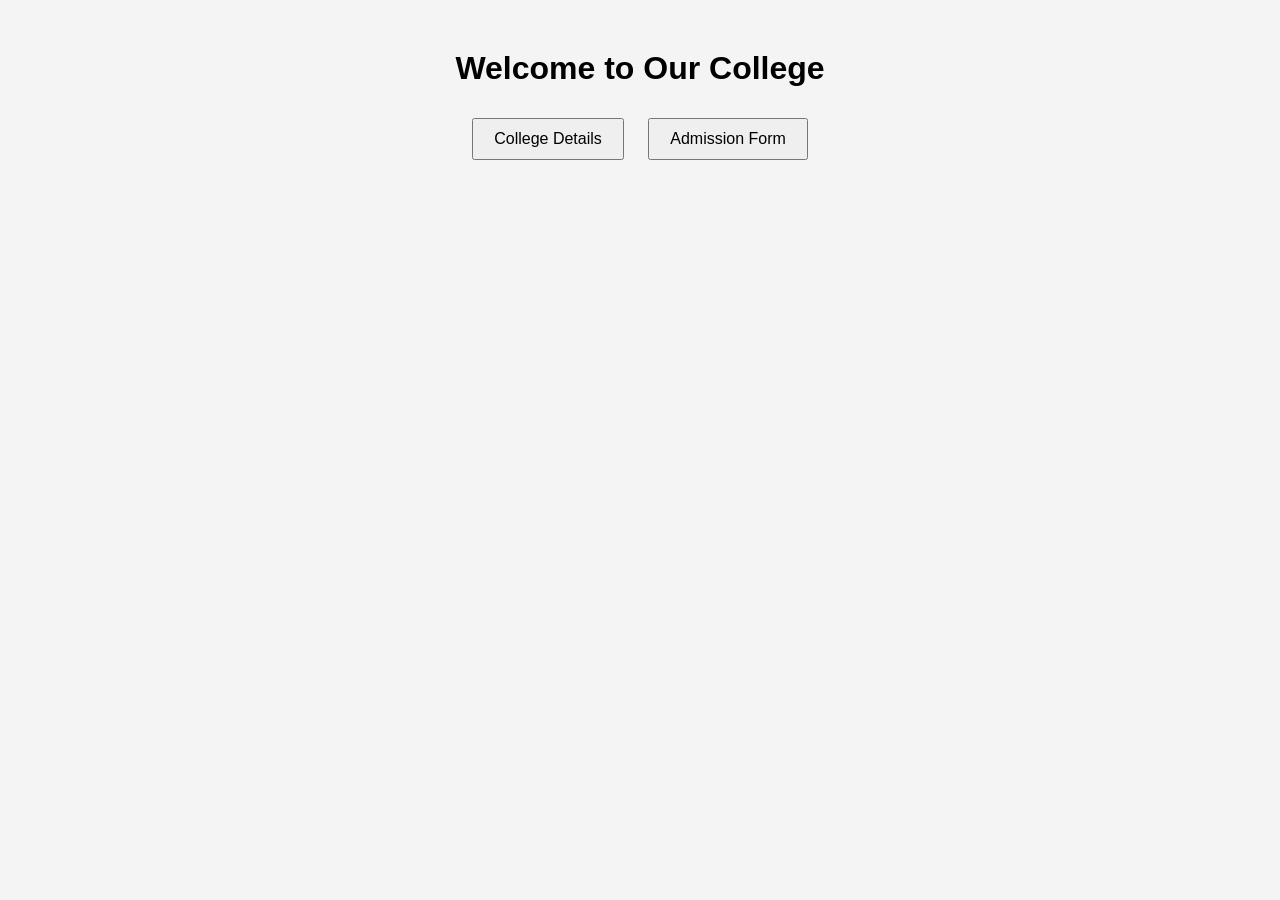
<file: college-admission/index.html>
<!DOCTYPE html>
<html lang="en">
<head>
    <meta charset="UTF-8">
    <meta name="viewport" content="width=device-width, initial-scale=1.0">
    <title>College Admission Portal</title>
    <link rel="stylesheet" href="styles.css">
</head>
<body>
    <div class="container">
        <h1>Welcome to Our College</h1>
        <button onclick="showCollegeDetails()">College Details</button>
        <button onclick="showAdmissionForm()">Admission Form</button>
    </div>

    <div id="college-details" class="hidden">
        <h2>College Details</h2>
        <table>
            <tr><th>College Name</th><td>XYZ University</td></tr>
            <tr><th>Established</th><td>2000</td></tr>
            <tr><th>Location</th><td>Hyderabad, Telangana</td></tr>
            <tr><th>Courses Offered</th><td>Engineering, Arts, Science</td></tr>
            <tr><th>Website</th><td><a href="https://xyzuniversity.edu">xyzuniversity.edu</a></td></tr>
        </table>
        <button onclick="goBack()">Back</button>
    </div>

    <div id="admission-form" class="hidden">
        <h2>Admission Form</h2>
        <form id="form">
            <label for="name">Student Name:</label><input type="text" id="name" required><br>
            <label for="age">Age:</label><input type="number" id="age" required><br>
            <label for="gender">Gender:</label><input type="text" id="gender" required><br>
            <label for="fatherName">Father's Name:</label><input type="text" id="fatherName" required><br>
            <label for="motherName">Mother's Name:</label><input type="text" id="motherName" required><br>
            <label for="batch">Batch:</label><input type="text" id="batch" required><br>
            <label for="interPercentage">Inter Percentage:</label><input type="number" id="interPercentage" required><br>
            <label for="eapcetRank">EAPCET Rank:</label><input type="number" id="eapcetRank" required><br>
            <label for="address">Address:</label><textarea id="address" required></textarea><br>
            <label for="phone">Phone Number:</label><input type="tel" id="phone" required><br>
            <label for="parentsPhone">Parents' Phone Number:</label><input type="tel" id="parentsPhone" required><br>
            <label for="branch">Branch:</label><input type="text" id="branch" required><br>
            <label for="studentSignature">Student Signature:</label><input type="file" id="studentSignature" required><br>
            <label for="parentSignature">Parent Signature:</label><input type="file" id="parentSignature" required><br>
            <button type="submit">Submit</button>
        </form>
        <button onclick="goBack()">Back</button>
    </div>

    <script src="script.js"></script>
</body>
</html>
</file>
<file: college-admission/styles.css>
body {
    font-family: Arial, sans-serif;
    margin: 0;
    padding: 0;
    background-color: #f4f4f4;
}

.container {
    text-align: center;
    margin-top: 50px;
}

button {
    padding: 10px 20px;
    margin: 10px;
    font-size: 16px;
    cursor: pointer;
}

table {
    width: 60%;
    margin: 20px auto;
    border-collapse: collapse;
    background-color: white;
    box-shadow: 0 0 10px rgba(0, 0, 0, 0.1);
}

th, td {
    padding: 10px;
    text-align: left;
    border: 1px solid #ddd;
}

.hidden {
    display: none;
}

form {
    max-width: 600px;
    margin: 20px auto;
    background-color: white;
    padding: 20px;
    border-radius: 8px;
    box-shadow: 0 0 10px rgba(0, 0, 0, 0.1);
}

label {
    display: block;
    margin: 10px 0 5px;
}

input, textarea {
    width: 100%;
    padding: 8px;
    margin-bottom: 10px;
    border: 1px solid #ccc;
    border-radius: 4px;
}

textarea {
    resize: vertical;
    height: 100px;
}
</file>
